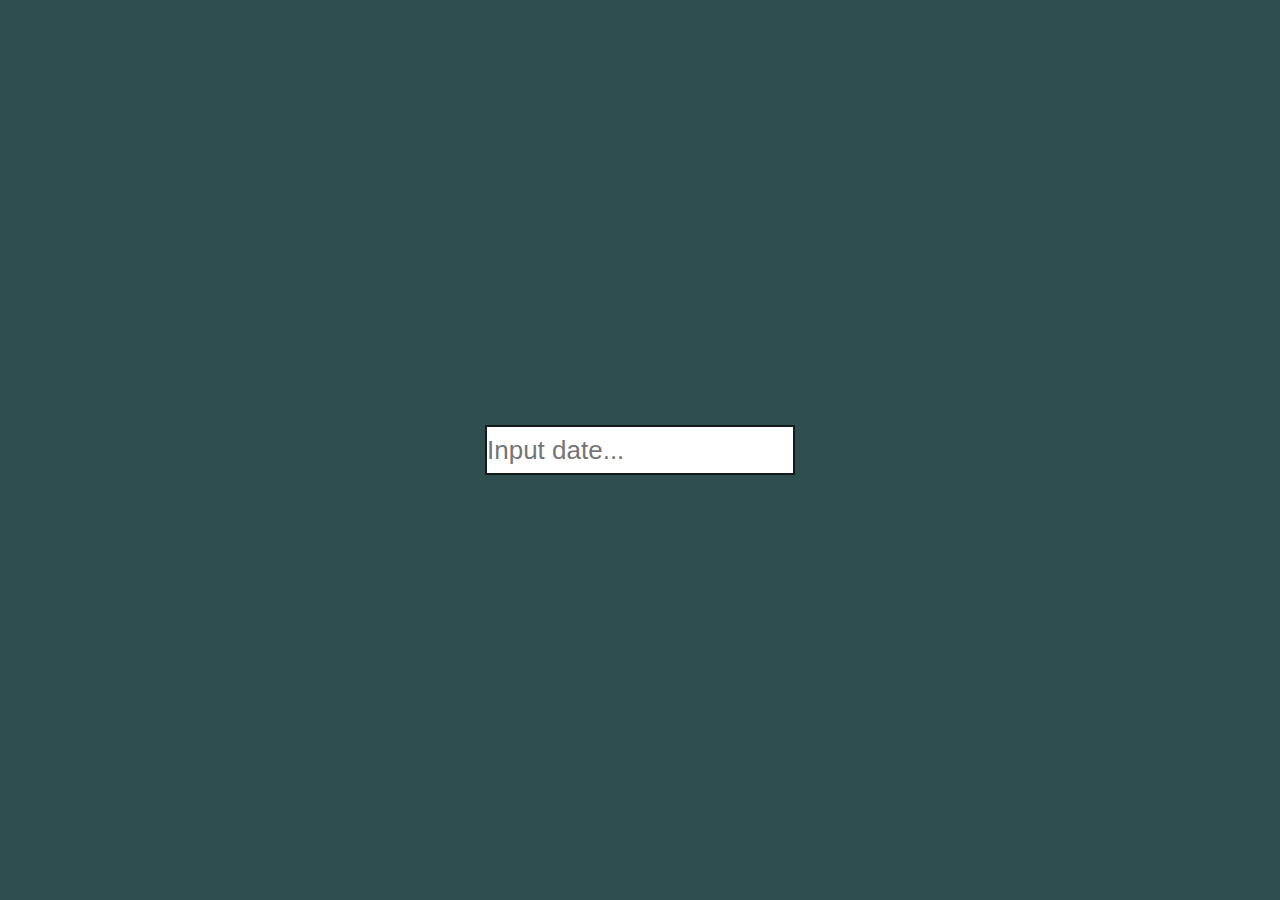
<file: index.html>
<!DOCTYPE html>
<html lang="en">
<head>
  <meta charset="UTF-8">
  <meta http-equiv="X-UA-Compatible" content="IE=edge">
  <meta name="viewport" content="width=device-width, initial-scale=1.0">

  <link rel="stylesheet" href="./css/index.css">
  <link rel="stylesheet" href="./css/calendar.css">
  
  <title>Calendar</title>
</head>
<body>
  <div class="date__block">
    <input class="date__input user-calendar" type="text" id="user-calendar" placeholder="Input date...">
  </div>
  <!-------------- CALENDAR -------------->
  
  <div class="calendar" id="calendar" data-call="">
    <div class="month">
      <i class="arrow fas fa-angle-double-left" id="prev-year"></i>
      <i class="arrow fas fa-angle-left" id="prev"></i>
      <div class="date">
        <h1></h1>
        <p></p>
      </div>
      <i class="arrow fas fa-angle-right" id="next"></i>
      <i class="arrow fas fa-angle-double-right" id="next-year"></i>
    </div>
    <div class="weekdays">
      <div>Пн</div>
      <div>Вт</div>
      <div>Ср</div>
      <div>Чт</div>
      <div>Пт</div>
      <div>Сб</div>
      <div>Вс</div>
    </div>
    <div class="days"></div>
  </div>

  <script src="./js/calendar.js"></script>
</body>
</html>
</file>
<file: css/index.css>
* {
  box-sizing: border-box;
  margin: 0;
  padding: 0;
}

.date__block {
  background-color: darkslategrey;
  display: flex;
  justify-content: center;
  align-items: center;
  width: 100vw;
  height: 100vh;
  margin: 0;
  padding: 0;
}

.date__input {
  width: 310px;
  height: 50px;
  border: 2px solid rgb(21, 27, 27);
  font-size: 26px;
}
</file>
<file: css/calendar.css>
/* импортируем шрифты */
@import url('https://fonts.googleapis.com/css2?family=Quicksand:wght@300;400;500;600;700&display=swap');
@import url('https://cdnjs.cloudflare.com/ajax/libs/font-awesome/5.15.4/css/all.min.css');

:root {
  /* sizes */
  --width-calendar: 320px;
  --height-head: 90px;
  --height-weekdays: 40px;
  --height-days: 40px;
  /* font */
  --font-size-arrow: 22px;
  --font-size-month: 26px;
  --font-size-year: 14px;
  --font-size-weekdays: 13px;
  --font-size-days: 18px;
  --letter-spacing: 1.3px;
  /* margin padding */
  --mb-month: 9px;
  --m-days: 2.6px;
  --plr-weekdays: 3.5px;
  --p-days: 1.8px;
  /* colors */
  --color-main: #222227;
  --color-head: #1289d5;
  --color-today: #1289d5;
  --color-text: #eee;
  --color-bg-hover: #262626;
  --color-border-hover: #777;
  --color-arrow-hover: #222;
  /* other */
  --border-radius-days: 0%;
  --border-width-days: 1.8px;
}

* {
  box-sizing: border-box;
}

.calendar {
  font-family: 'Quicksand', sans-serif;
  display: none;
  position: absolute;
  top: 0;
  left: 0;
  width: var(--width-calendar);
  height: auto;
  color: var(--color-text);
  background-color: var(--color-main);
  box-shadow: 0 0.5rem 3rem rgba(0, 0, 0, 0.4);
}

.month {
  display: flex;
  justify-content: space-between;
  align-items: center;
  width: 100%;
  height: var(--height-head);
  background-color: var(--color-head);
  padding: 0;
  text-align: center;
  text-shadow: 0 0.3rem 0.5rem rgba(0, 0, 0, 0.5);
}

.arrow {
  display: flex;
  justify-content: center;
  align-items: center;
  width: 12%;
  height: 100%;
  margin: 0 4%;
  font-size: var(--font-size-arrow);
  cursor: pointer;
  transition: 0.2s;
}

.arrow:hover {
  color: var(--color-arrow-hover);
}

.date {
  display: flex;
  flex-direction: column;
  align-items: center;
  flex-grow: 1;
}

.date h1 {
  margin: 0;
  margin-bottom: var(--mb-month);
  font-size: var(--font-size-month);
  font-weight: 400;
  text-transform: uppercase;
  letter-spacing: var(--letter-spacing);
}

.date p {
  margin: 0;
  font-size: var(--font-size-year);
}

.weekdays {
  display: flex;
  align-items: center;
  width: 100%;
  height: var(--height-weekdays);
  padding: 0 var(--plr-weekdays);
}

.weekdays div {
  display: flex;
  justify-content: center;
  align-items: center;
  font-size: var(--font-size-weekdays);
  font-weight: 400;
  letter-spacing: var(--letter-spacing);
  text-shadow: 0 0.3rem 0.5rem rgba(0, 0, 0, 0.5);
  width: calc(100% / 7);
}

.days {
  display: flex;
  flex-wrap: wrap;
  width: 100%;
  /* padding: var(--p-days); */
}

.days div {
  display: flex;
  justify-content: center;
  align-items: center;
  font-size: var(--font-size-days);
  text-shadow: 0 0.3rem 0.5rem rgba(0, 0, 0, 0.5);
  width: calc((var(--width-calendar) - var(--p-days)*2 - var(--m-days)*14) / 7) ;
  height: var(--height-days);
  margin: var(--m-days);
  border-radius: var(--border-radius-days);
  transition: background-color 0.3s;
}

.days div:hover {
  cursor: pointer;
}

.days div:hover:not(.today) {
  background-color: var(--color-bg-hover);
  border-width: var(--border-width-days);
  border-color: var(--color-border-hover);
  border-style: solid;
}

.prev-date,
.next-date {
  opacity: 0.5;
}

.today {
  background-color: var(--color-today);
}

/* JavaScript */

.js-displayBlock {
  display: block;
}
</file>
